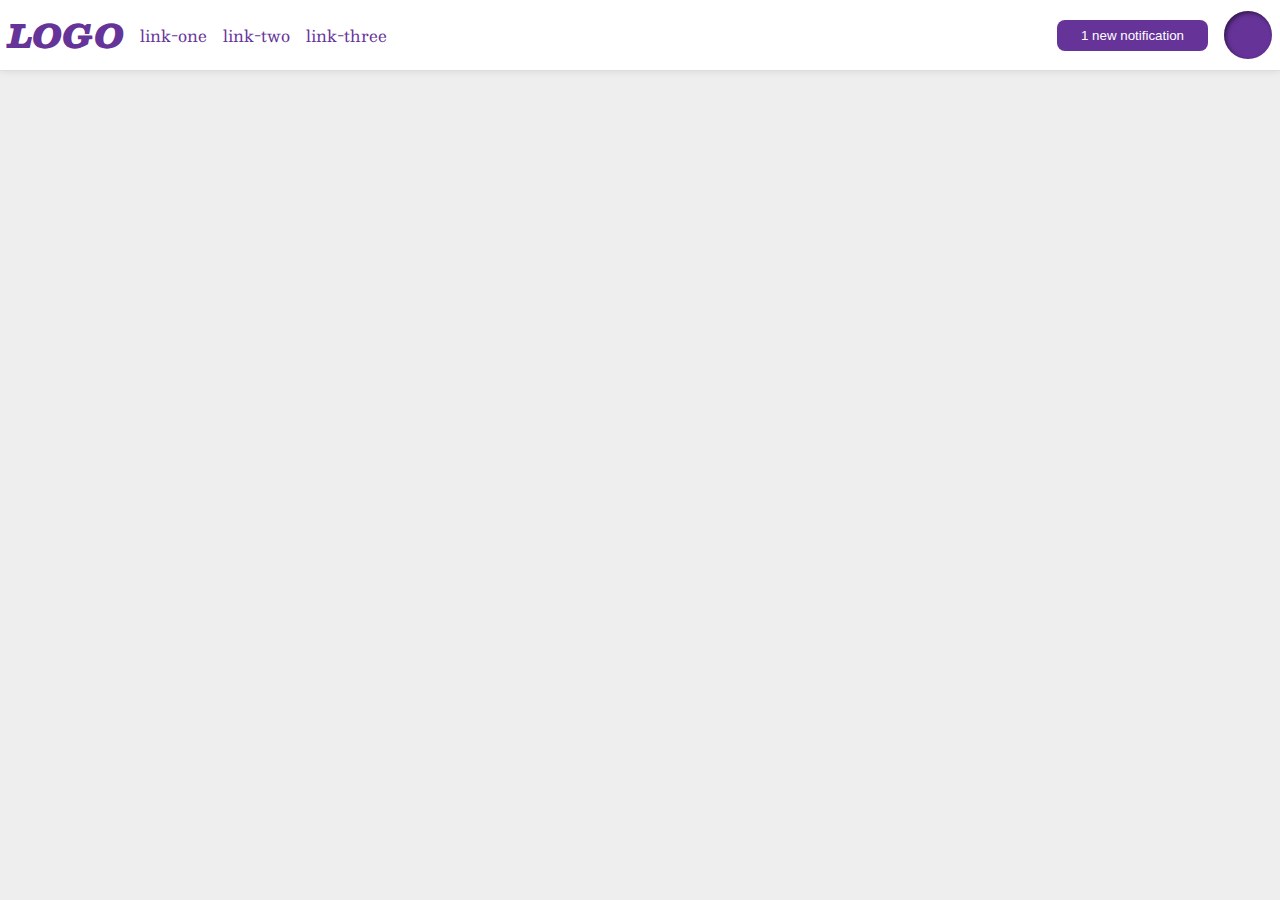
<file: flex/03-flex-header-2/index.html>
<!DOCTYPE html>
<html lang="en">
  <head>
    <meta charset="UTF-8">
    <meta http-equiv="X-UA-Compatible" content="IE=edge">
    <meta name="viewport" content="width=device-width, initial-scale=1.0">
    <title>Flex Header 2</title>
    <link rel="stylesheet" href="style.css">
  </head>
  <body>
    <div class="header">
     <div class="left">
      <div class="logo">
        LOGO
      </div>
      <ul class="links">
        <li><a href="google.com">link-one</a></li>
        <li><a href="google.com">link-two</a></li>
        <li><a href="google.com">link-three</a></li>
      </ul>
      </div>
      <div class="right">
      <button class="notifications">
        1 new notification
      </button>
      <div class="profile-image"></div>
      </div>
    </div>
  </body>
</html>
</file>
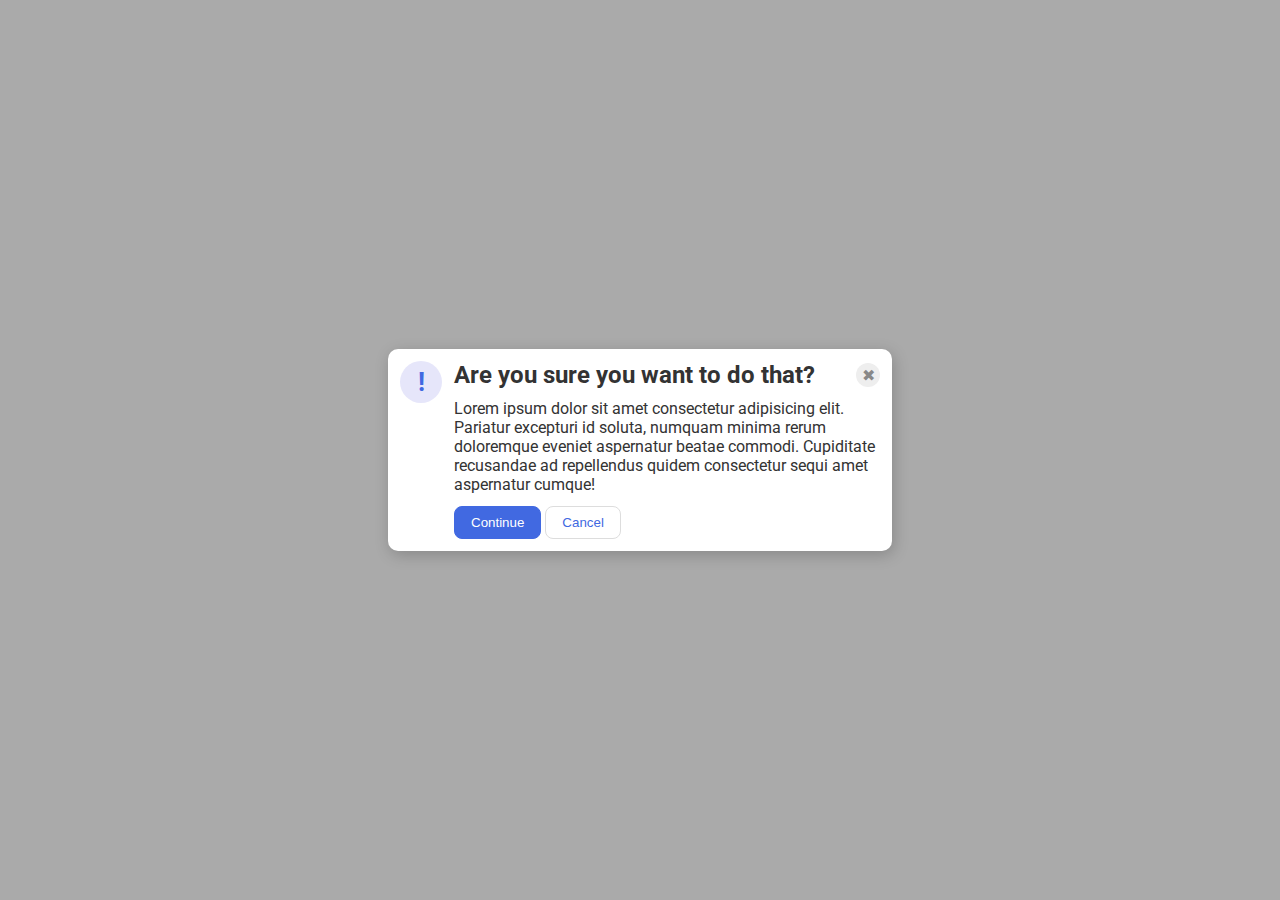
<file: flex/05-flex-modal/index.html>
<!DOCTYPE html>
<html lang="en">
  <head>
    <meta charset="UTF-8">
    <meta http-equiv="X-UA-Compatible" content="IE=edge">
    <meta name="viewport" content="width=device-width, initial-scale=1.0">
    <link rel="stylesheet" href="style.css">
    <title>Modal</title>
  </head>
  <body>
    <div class="modal">
      <div class="icon">!</div>
      <div class="main-box">
        <div class="header-box">
      <h2 style="margin: 0; padding: 0">Are you sure you want to do that?</h2>
      <div class="close-button">✖</div>
        </div>
      <div class="text">Lorem ipsum dolor sit amet consectetur adipisicing elit. Pariatur excepturi id soluta, numquam minima rerum doloremque eveniet aspernatur beatae commodi. Cupiditate recusandae ad repellendus quidem consectetur sequi amet aspernatur cumque!</div>
      <button class="continue">Continue</button>
      <button class="cancel">Cancel</button>
      </div>
    </div>
  </body>
</html>
</file>
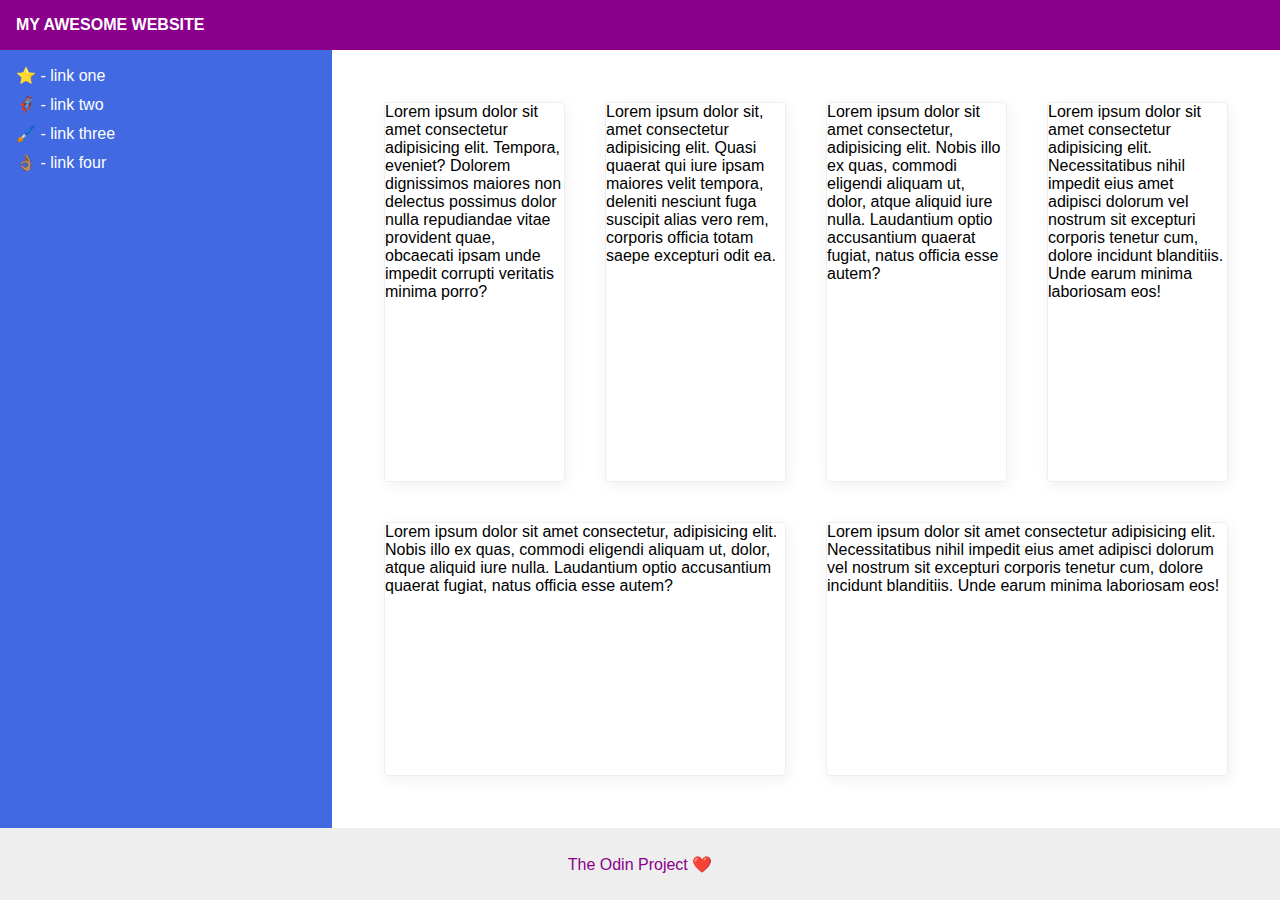
<file: flex/07-flex-layout-2/index.html>
<!DOCTYPE html>
<html lang="en">
  <head>
    <meta charset="UTF-8">
    <meta http-equiv="X-UA-Compatible" content="IE=edge">
    <meta name="viewport" content="width=device-width, initial-scale=1.0">
    <title>The Holy Grail</title>
    <link rel="stylesheet" href="style.css">
  </head>
  <body>
    <div class="header">
      MY AWESOME WEBSITE
    </div>
   
    <div class="center">
   
    <div class="sidebar">
      <ul>
        <li><a href="#">⭐ - link one</a></li>
        <li><a href="#">🦸🏽‍♂️ - link two</a></li>
        <li><a href="#">🖌️ - link three</a></li>
        <li><a href="#">👌🏽 - link four</a></li>
      </ul>
    </div>
  <div class="container">
    <div class="card">Lorem ipsum dolor sit amet consectetur adipisicing elit. Tempora, eveniet? Dolorem dignissimos maiores non delectus possimus dolor nulla repudiandae vitae provident quae, obcaecati ipsam unde impedit corrupti veritatis minima porro?</div>
    <div class="card">Lorem ipsum dolor sit, amet consectetur adipisicing elit. Quasi quaerat qui iure ipsam maiores velit tempora, deleniti nesciunt fuga suscipit alias vero rem, corporis officia totam saepe excepturi odit ea.</div>
    <div class="card">Lorem ipsum dolor sit amet consectetur, adipisicing elit. Nobis illo ex quas, commodi eligendi aliquam ut, dolor, atque aliquid iure nulla. Laudantium optio accusantium quaerat fugiat, natus officia esse autem?</div>
    <div class="card">Lorem ipsum dolor sit amet consectetur adipisicing elit. Necessitatibus nihil impedit eius amet adipisci dolorum vel nostrum sit excepturi corporis tenetur cum, dolore incidunt blanditiis. Unde earum minima laboriosam eos!</div>
    <div class="card">Lorem ipsum dolor sit amet consectetur, adipisicing elit. Nobis illo ex quas, commodi eligendi aliquam ut, dolor, atque aliquid iure nulla. Laudantium optio accusantium quaerat fugiat, natus officia esse autem?</div>
    <div class="card">Lorem ipsum dolor sit amet consectetur adipisicing elit. Necessitatibus nihil impedit eius amet adipisci dolorum vel nostrum sit excepturi corporis tenetur cum, dolore incidunt blanditiis. Unde earum minima laboriosam eos!</div>
  </div>
  </div>

    <div class="footer">
      The Odin Project ❤️
    </div>
  </body>
</html>
</file>
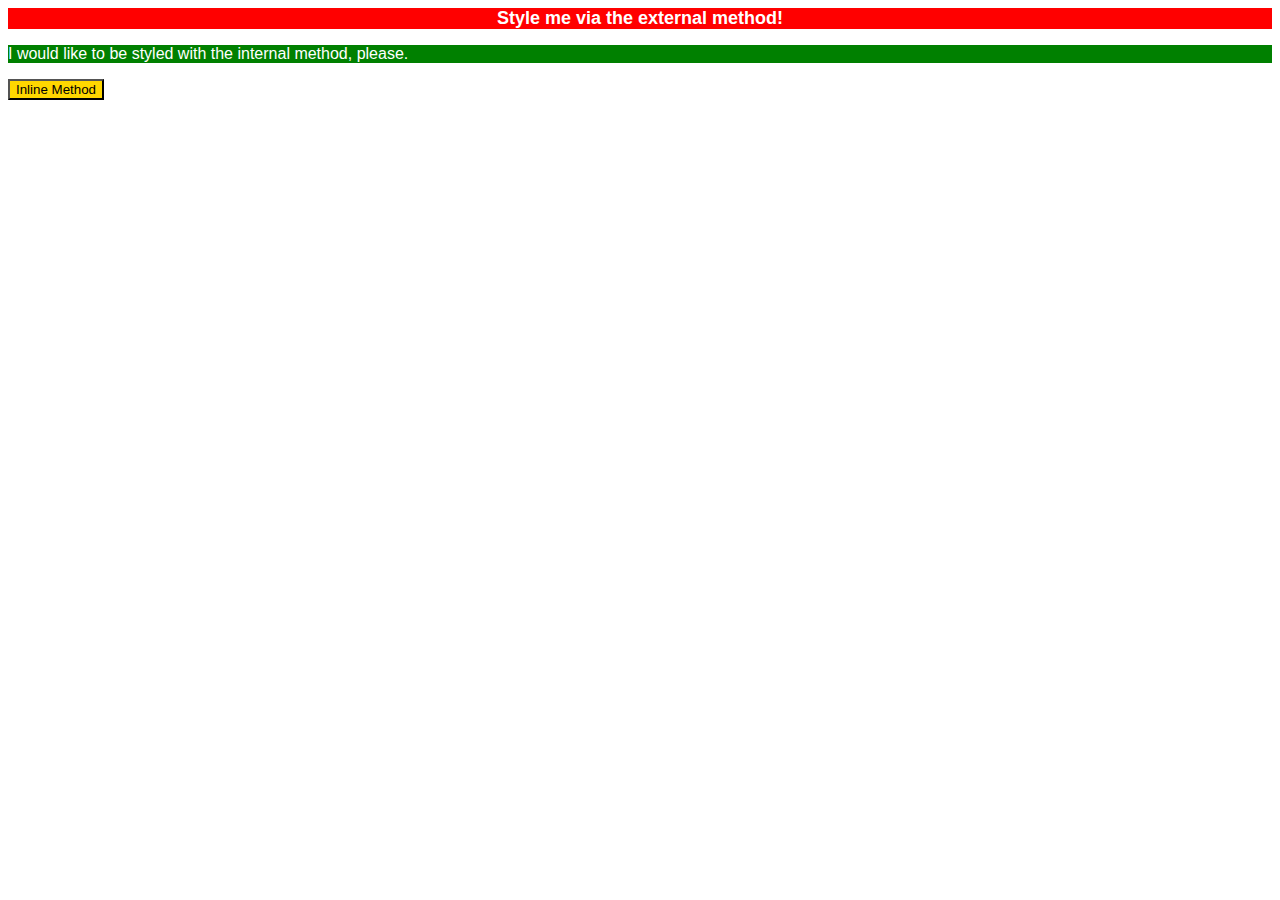
<file: foundations/01-css-methods/index.html>
<!DOCTYPE html>
<html lang="en">
  <head>
    <meta charset="UTF-8">
    <meta http-equiv="X-UA-Compatible" content="IE=edge">
    <meta name="viewport" content="width=device-width, initial-scale=1.0">
    <link rel="stylesheet" href="styles.css">
    <title>Methods for Adding CSS</title>
    <style>
      p {
        color: white;
        background-color: green;
        font-family: 'Segoe UI', Tahoma, Geneva, Verdana, sans-serif;
        font-weight: 100;
      }
    </style>
  </head>
  <body>
    <div>Style me via the external method!</div>
    <p>I would like to be styled with the internal method, please.</p>
    <button style="background-color:gold; font-family: 'Segoe UI', Tahoma, Geneva, Verdana, sans-serif">Inline Method</button>
  </body>
</html>
</file>
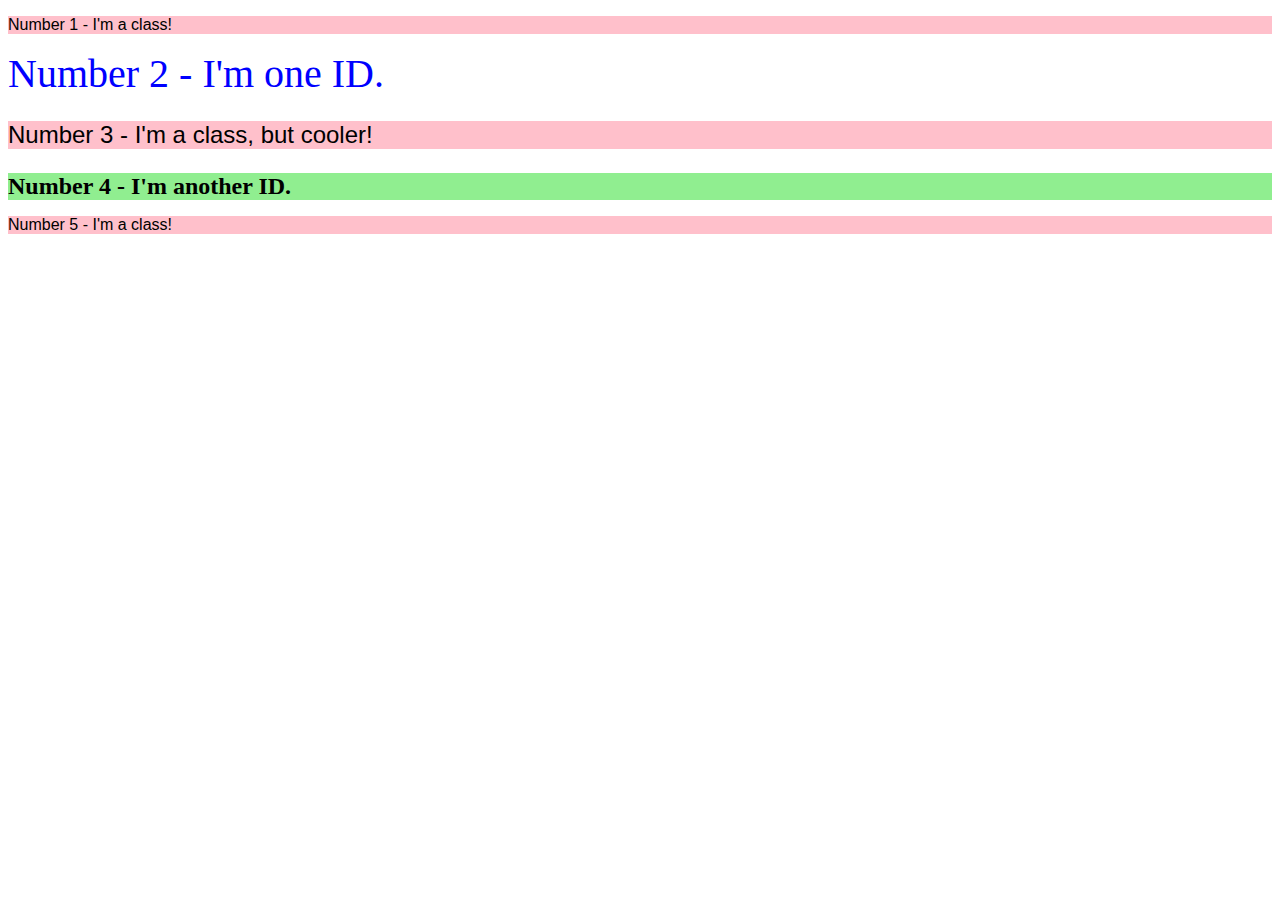
<file: foundations/02-class-id-selectors/index.html>
<!DOCTYPE html>
<html lang="en">
  <head>
    <meta charset="UTF-8">
    <meta http-equiv="X-UA-Compatible" content="IE=edge">
    <meta name="viewport" content="width=device-width, initial-scale=1.0">
    <title>Class and ID Selectors</title>
    <link rel="stylesheet" href="style.css">
  </head>
  <body>
    <p class="gen">Number 1 - I'm a class!</p>
    <div id="two">Number 2 - I'm one ID.</div>
    <p class="three gen">Number 3 - I'm a class, but cooler!</p>
    <div id="four">Number 4 - I'm another ID.</div>
    <p class="gen">Number 5 - I'm a class!</p>
  </body>
</html>
</file>
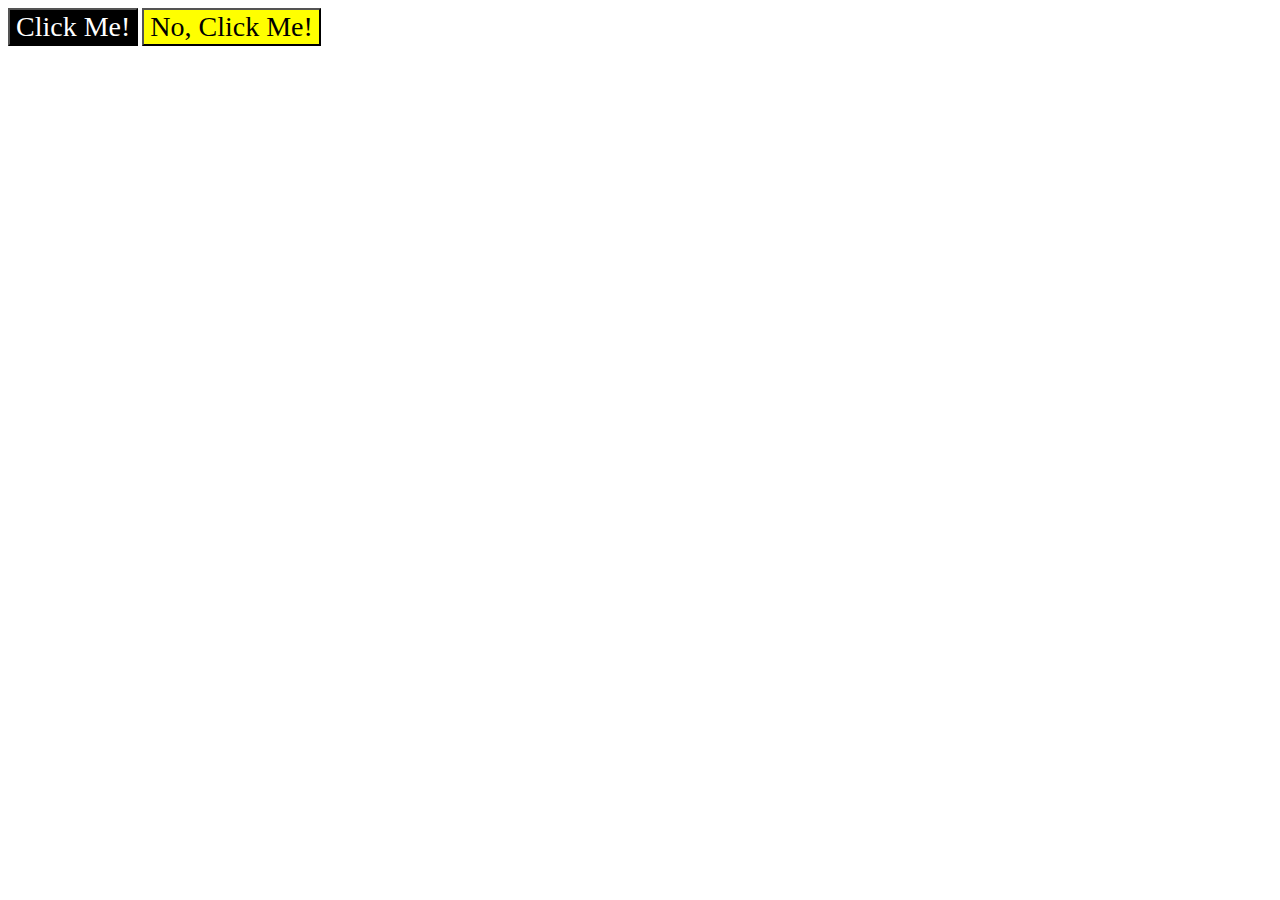
<file: foundations/03-grouping-selectors/index.html>
<!DOCTYPE html>
<html lang="en">
  <head>
    <meta charset="UTF-8">
    <meta http-equiv="X-UA-Compatible" content="IE=edge">
    <meta name="viewport" content="width=device-width, initial-scale=1.0">
    <title>Grouping Selectors</title>
    <link rel="stylesheet" href="style.css">
  </head>
  <body>
    <button class="one">Click Me!</button>
    <button class="two">No, Click Me!</button>
  </body>
</html>
</file>
<file: flex/03-flex-header-2/style.css>
/* this is some magical font-importing.  
you'll learn about it later. */
@import url('https://fonts.googleapis.com/css2?family=Besley:ital,wght@0,400;1,900&display=swap');

body {
  margin: 0;
  background: #eee;
  font-family: Besley, serif;
}

.header {
  background: white;
  border-bottom: 1px solid #ddd;
  box-shadow: 0 0 8px rgba(0,0,0,.1);
  display: flex;
  align-content: center;
  justify-content: space-between;
  padding: 8px;
}

.profile-image {
  background: rebeccapurple;
  box-shadow: inset 2px 2px 4px rgba(0,0,0,.5);
  border-radius: 50%;
  width: 48px;
  height: 48px;
}

.logo {
  color: rebeccapurple;
  font-size: 32px;
  font-weight: 900;
  font-style: italic;
}

button {
  border: none;
  border-radius: 8px;
  background: rebeccapurple;
  color: white;
  padding: 8px 24px;
}

a {
  /* this removes the line under our links */
  text-decoration: none;
  color: rebeccapurple;
}

ul {
  list-style-type: none;
  display: flex;
  margin: 0px;
  padding: 0px;
  gap: 16px;
}

.left, 
.right {
  display: flex;
  align-items: center;
  gap: 16px;
}
</file>
<file: flex/05-flex-modal/style.css>
@import url('https://fonts.googleapis.com/css2?family=Roboto:wght@400;700&display=swap');

html, body {
  height: 100%;
}

body {
  font-family: Roboto, sans-serif;
  margin: 0;
  background: #aaa;
  color: #333;
  /* I'll give you this one for free lol */
  display: flex;
  align-items: center;
  justify-content: center;
}



.modal {
  background: white;
  width: 480px;
  border-radius: 10px;
  box-shadow: 2px 4px 16px rgba(0,0,0,.2);
  padding: 12px;
  display: flex;
  gap: 12px;
}


.icon {
  color: royalblue;
  font-size: 26px;
  font-weight: 700;
  background: lavender;
  width: 42px;
  height: 42px;
  border-radius: 50%;
  display: flex;
  align-items: center;
  justify-content: center;
  flex: 0 0 auto;
}


.header-box {
  display: flex;
  flex-flow: row nowrap;
  align-items: center;
  justify-content: space-between;
  flex: 1 0 auto;
  font-size: 18;
  font-weight: 600;
  margin-bottom: 10px;
}

.close-button {
  background: #eee;
  border-radius: 50%;
  color: #888;
  font-weight: 400;
  font-size: 16px;
  height: 24px;
  width: 24px;
  display: flex;
  align-items: center;
  justify-content: center;
}

button {
  padding: 8px 16px;
  border-radius: 8px;
}

button.continue {
  background: royalblue;
  border: 1px solid royalblue;
  color: white;
  /* margin-left: 0px;
  margin-bottom: 0px; */
}

button.cancel {
  background: white;
  border: 1px solid #ddd;
  color: royalblue;
  /* margin-left: 0px;
  margin-bottom: 0px; */
}

.text {
  margin-bottom: 12px;
}
</file>
<file: flex/07-flex-layout-2/style.css>
body {
  font-family: -apple-system, BlinkMacSystemFont, 'Segoe UI', Roboto, Oxygen, Ubuntu, Cantarell, 'Open Sans', 'Helvetica Neue', sans-serif;
  margin: 0;
  min-height: 100vh;
  display: flex;
  flex-direction: column;
  justify-content: space-between;
}

ul {
  list-style-type: none;
  display: flex;
  flex-flow: column;
  margin: 0px;
  padding: 0px;
  gap: 10px;
}

a:link {
  text-decoration: none;
  color: white;
  font-size: 16px;
}

ul li {
  margin: 0px;
  padding: 0px;
}

.header {
  background: darkmagenta;
  color: white;
  flex-grow: 0;
  font-size: 32;
  font-weight: 900;
  padding: 16px;
}

.footer {
  height: 72px;
  background: #eee;
  color: darkmagenta;
  flex-grow: 0;
  display: flex;
  align-items: center;
  justify-content: center;
}

.sidebar {
  width: 300px;
  background: royalblue;
  flex-shrink: 0;
  padding: 16px;
}

.card {
  border: 1px solid #eee;
  box-shadow: 2px 4px 16px rgba(0,0,0,.06);
  border-radius: 4px;
  width: 150px;
  margin: 20px;
  padding 20 px;
  flex: 1 1 auto;
}

.sidebar {
  display: flex;
  flex-direction: column;
  justify-content: flex-start;
  align-items: flex-start;
  flex-shrink: 0;

}

.center {
  display: flex;
  flex-wrap: nowrap;
  flex-grow: 1;
}

.container {
  display: flex;
  flex-flow: row wrap;
  padding: 32px;
}
</file>
<file: foundations/01-css-methods/styles.css>
div {
    color: white;
    background-color: red;
    text-align: center;
    font-family: 'Segoe UI', Tahoma, Geneva, Verdana, sans-serif;
    font-size: large;
    font-weight: 600;
}
</file>
<file: foundations/02-class-id-selectors/style.css>
/* Combine cases as much as you can */
/* Remember that you can override a value of a property if you have more specific selectors */
.gen {
    font-family:'Lucida Grande', 'Lucida Sans', Arial, sans-serif;
    background-color: pink;
    font-size: 16px;
}
#two {
    color: blue;
    font-size: 40px;
}
.three {
    font-size: 24px;
}
#four {
    background-color: lightgreen;
    font-weight: bold;
    font-size: 24px;
}
</file>
<file: foundations/03-grouping-selectors/style.css>
.one,
.two {
    font-size: 28px;
    font-family: 'Times New Roman', Helvetica, sans-serif;
}

.one {
    color: white;
    background-color: black;
}

.two {
    background-color: yellow;
}
</file>
